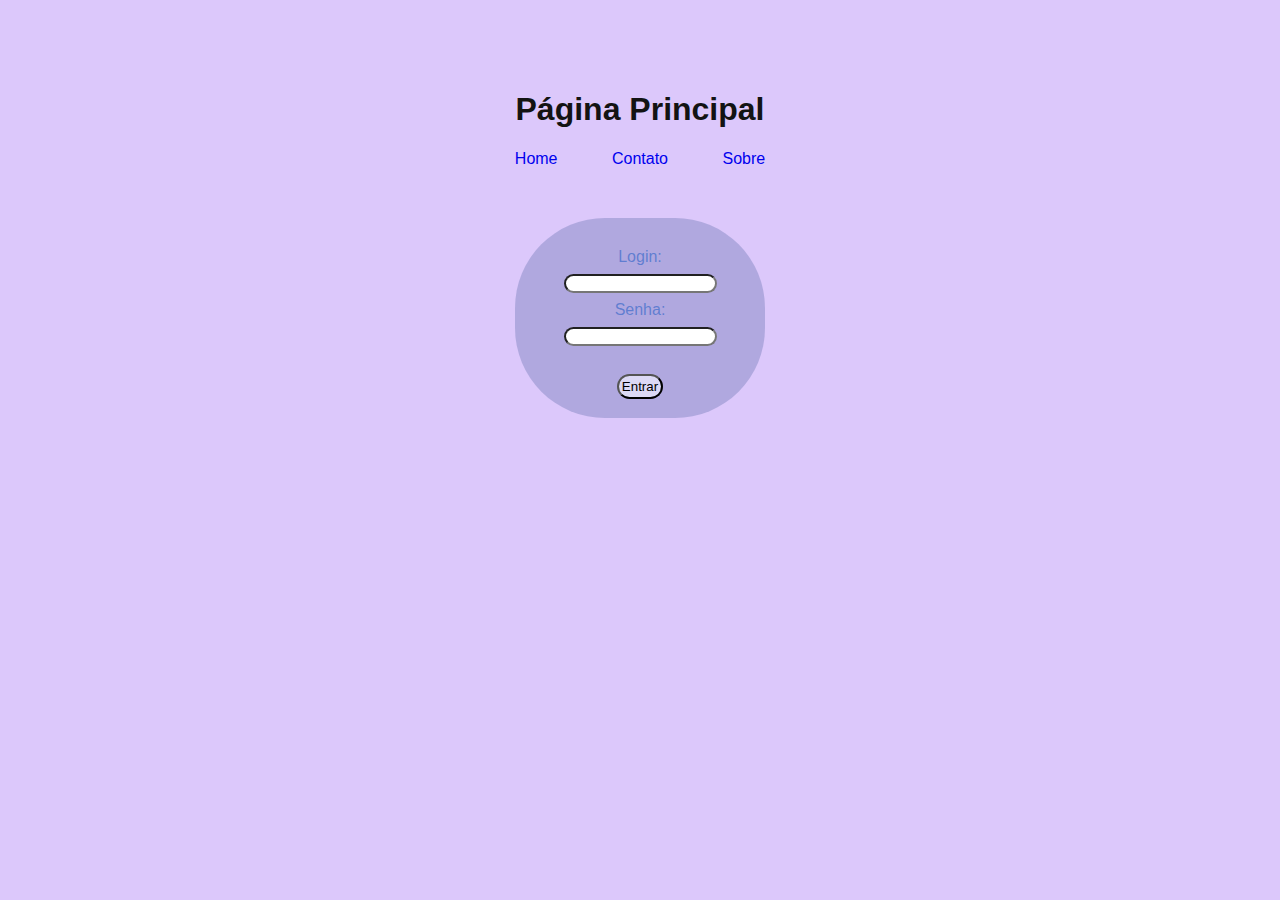
<file: index.html>
<!DOCTYPE html>
<html lang="pt-br">
<head>
    <meta charset="UTF-8">
    <meta name="viewport" content="width=device-width, initial-scale=1.0">
    <link rel="stylesheet" href="./style/style.css">
    <title>Página Inicial</title>
</head>
<body>
    <h1>Página Principal</h1>
    <nav>
        <ul>
        <a href="index.html">Home</a>
        <a href="pagina2.html">Contato</a>
        <a href="pagina3.html">Sobre</a>
        </ul>
    </nav>

    <div class="container">
       <label for="">Login:</label>
       <input type="text" id="login">
       <label for="">Senha:</label>
       <input type="password" id="senha">
       <button class="btn" onclick="logar()">Entrar</button>
    </div>
    <script src="pasta.js"></script>

</body>
</html>
</file>
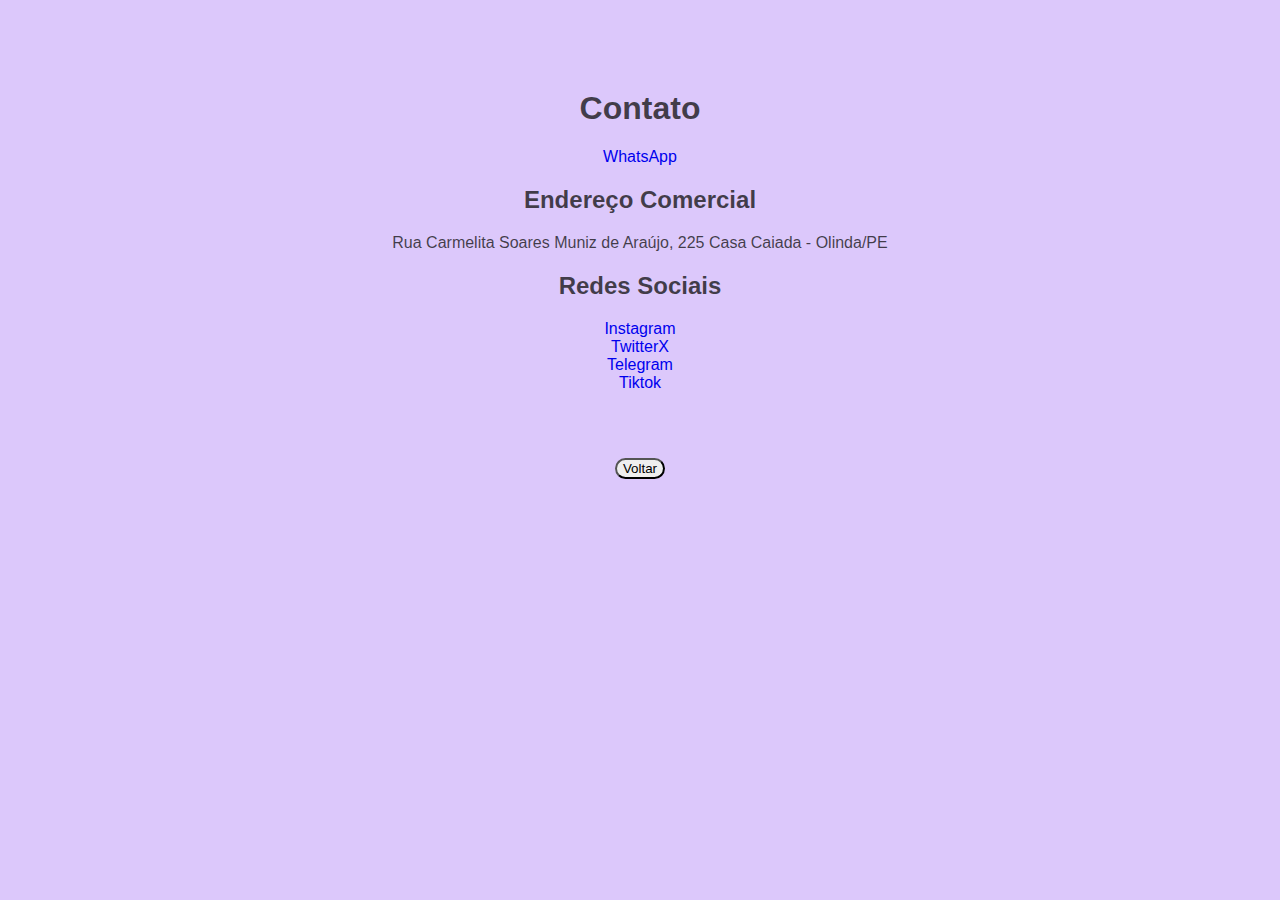
<file: pagina2.html>
<!DOCTYPE html>
<html lang="pt-br">
<head>
    <meta charset="UTF-8">
    <meta name="viewport" content="width=device-width, initial-scale=1.0">
    <link rel="stylesheet" href="./style/stylee.css">
    <title>Página de Contato</title>
</head>
<body>
    <div>
        <h1>Contato</h1>
        <a href="https://www.youtube.com/watch?v=JT4xW7zIAbQ&list=PLN0q19AZLbSdDqJn42CapmNyaY0zDwGFi" target="_blank">WhatsApp</a>

        <h2>Endereço Comercial</h2>
        <p>Rua Carmelita Soares Muniz de Araújo, 225 Casa Caiada - Olinda/PE</p>

        <h2>Redes Sociais</h2>
        <a href="https://www.instagram.com/dualipa/" target="_blank">Instagram</a> <br>
        <a href="https://twitter.com/gatinarios" target="_blank">TwitterX</a> <br>
        <a href="https://t.me/bottomsfilme2023" target="_blank">Telegram</a> <br>
        <a href="https://www.tiktok.com/@polyphia" target="_blank">Tiktok</a>
    </div>

    <p>   
        <a href="./index.html"><button class="btn">Voltar</button></a>
    </p>
    
    
</body>
</html>
</file>
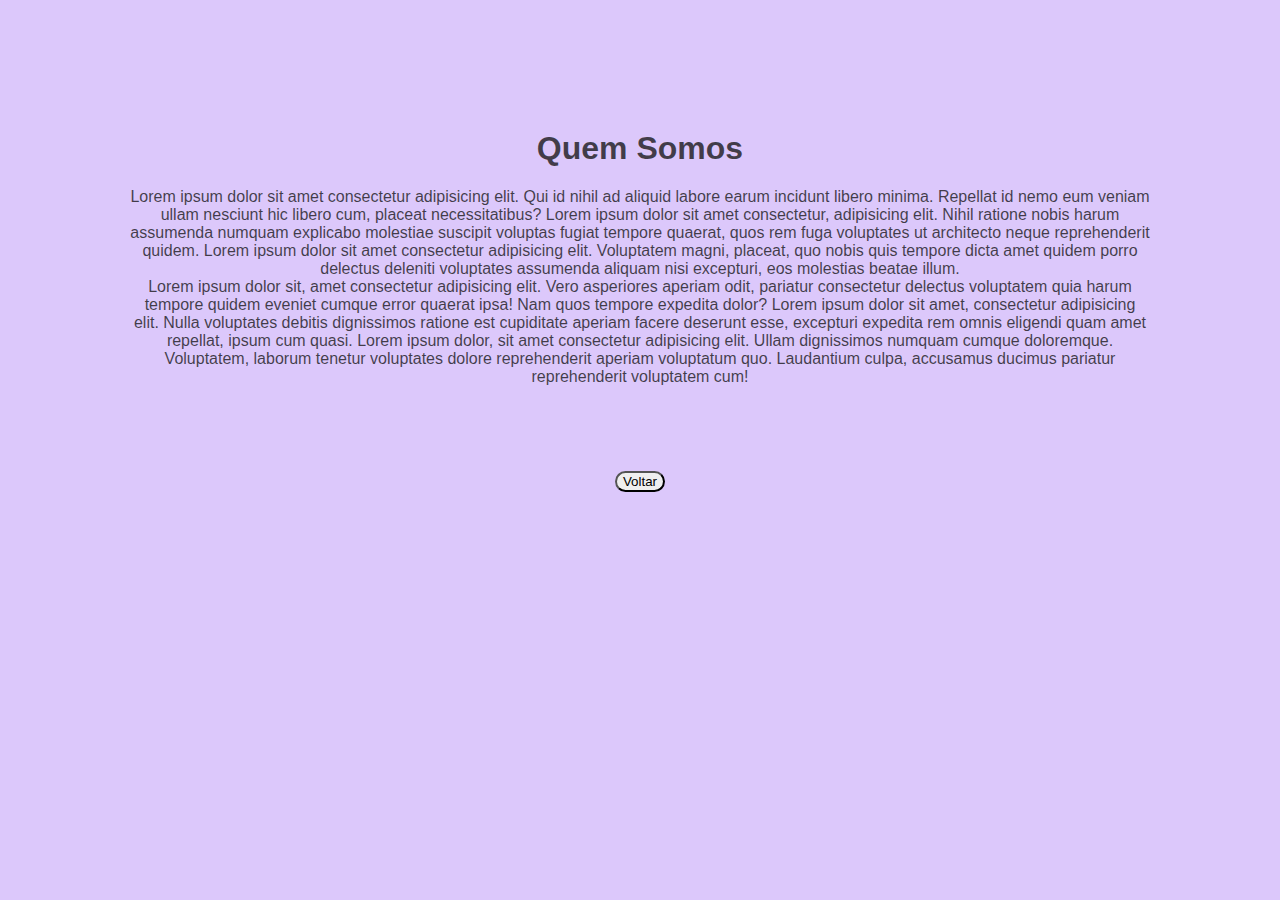
<file: pagina3.html>
<!DOCTYPE html>
<html lang="pt-br">
<head>
    <meta charset="UTF-8">
    <meta name="viewport" content="width=device-width, initial-scale=1.0">
    <link rel="stylesheet" href="style/styleee.css">
    <title>Página de Informações</title>
</head>
<body>
    <div>
    <h1>Quem Somos</h1>
    <p>Lorem ipsum dolor sit amet consectetur adipisicing elit. Qui id nihil ad aliquid labore earum incidunt libero minima. Repellat id nemo eum veniam ullam nesciunt hic libero cum, placeat necessitatibus? Lorem ipsum dolor sit amet consectetur, adipisicing elit. Nihil ratione nobis harum assumenda numquam explicabo molestiae suscipit voluptas fugiat tempore quaerat, quos rem fuga voluptates ut architecto neque reprehenderit quidem. Lorem ipsum dolor sit amet consectetur adipisicing elit. Voluptatem magni, placeat, quo nobis quis tempore dicta amet quidem porro delectus deleniti voluptates assumenda aliquam nisi excepturi, eos molestias beatae illum. <br>
    Lorem ipsum dolor sit, amet consectetur adipisicing elit. Vero asperiores aperiam odit, pariatur consectetur delectus voluptatem quia harum tempore quidem eveniet cumque error quaerat ipsa! Nam quos tempore expedita dolor? Lorem ipsum dolor sit amet, consectetur adipisicing elit. Nulla voluptates debitis dignissimos ratione est cupiditate aperiam facere deserunt esse, excepturi expedita rem omnis eligendi quam amet repellat, ipsum cum quasi. Lorem ipsum dolor, sit amet consectetur adipisicing elit. Ullam dignissimos numquam cumque doloremque. Voluptatem, laborum tenetur voluptates dolore reprehenderit aperiam voluptatum quo. Laudantium culpa, accusamus ducimus pariatur reprehenderit voluptatem cum!</p>
    </div>
    <p>
        <a href="./index.html"><button class="btn">Voltar</button></a>
    </p>
    
</body>
</html>
</file>
<file: style/style.css>
*{
    padding: 0;
    text-decoration: none;
}
body{
    background-color: rgba(207, 179, 250, 0.721);
    text-align: center;
    color: rgb(19, 19, 19);
    margin: 30px;
    padding: 40px;
    font-family: 'Gill Sans', 'Gill Sans MT', Calibri, 'Trebuchet MS', sans-serif;
}
a{
    padding: 25px;
}
input{
    border-radius: 15px;
    margin: 8px;
    text-align: center;
    font-family: 'Gill Sans', 'Gill Sans MT', Calibri, 'Trebuchet MS', sans-serif;
}
.container{
    display: flex;
    flex-direction: column;
    text-align: center;
    align-items: center;
    margin: auto;
    padding-top: 30px;
    margin-top: 50px;
    width: 250px;
    height: 170px;
    background-color: rgba(44, 71, 139, 0.247);
    border-radius: 90px;
    color: rgba(65, 109, 203, 0.719);

}
.btn{
    padding: 3px;
    margin: 20px;
    border-radius: 15px;
    background-color: rgba(241, 240, 255, 0.676);
}
.btn:hover{
    background-color: rgb(184, 192, 223);
    color: rgb(149, 57, 236);
    cursor: pointer;
}
</file>
<file: style/stylee.css>
*{
    text-align: center;
    text-decoration: none;
    font-family: 'Gill Sans', 'Gill Sans MT', Calibri, 'Trebuchet MS', sans-serif;
}
body{
    background-color: rgba(207, 179, 250, 0.721);
    color:rgba(23, 22, 24, 0.79);
    margin: 90px;
}
.btn{
    margin-top: 50px;
    cursor: pointer;
    border-radius: 15px;
}
.btn:hover{
    background-color: rgb(184, 192, 223);
    color: rgb(149, 57, 236);
}
</file>
<file: style/styleee.css>
*{
    text-align: center;
    font-family: 'Gill Sans', 'Gill Sans MT', Calibri, 'Trebuchet MS', sans-serif;
}
body{
    background-color: rgba(207, 179, 250, 0.721);
    color:rgba(23, 22, 24, 0.79);
    margin: 130px;
}
.btn{
    margin-top: 69px;
    cursor: pointer;
    border-radius: 15px;
}
.btn:hover{
    background-color: rgb(184, 192, 223);
    color: rgb(149, 57, 236);
}
</file>
